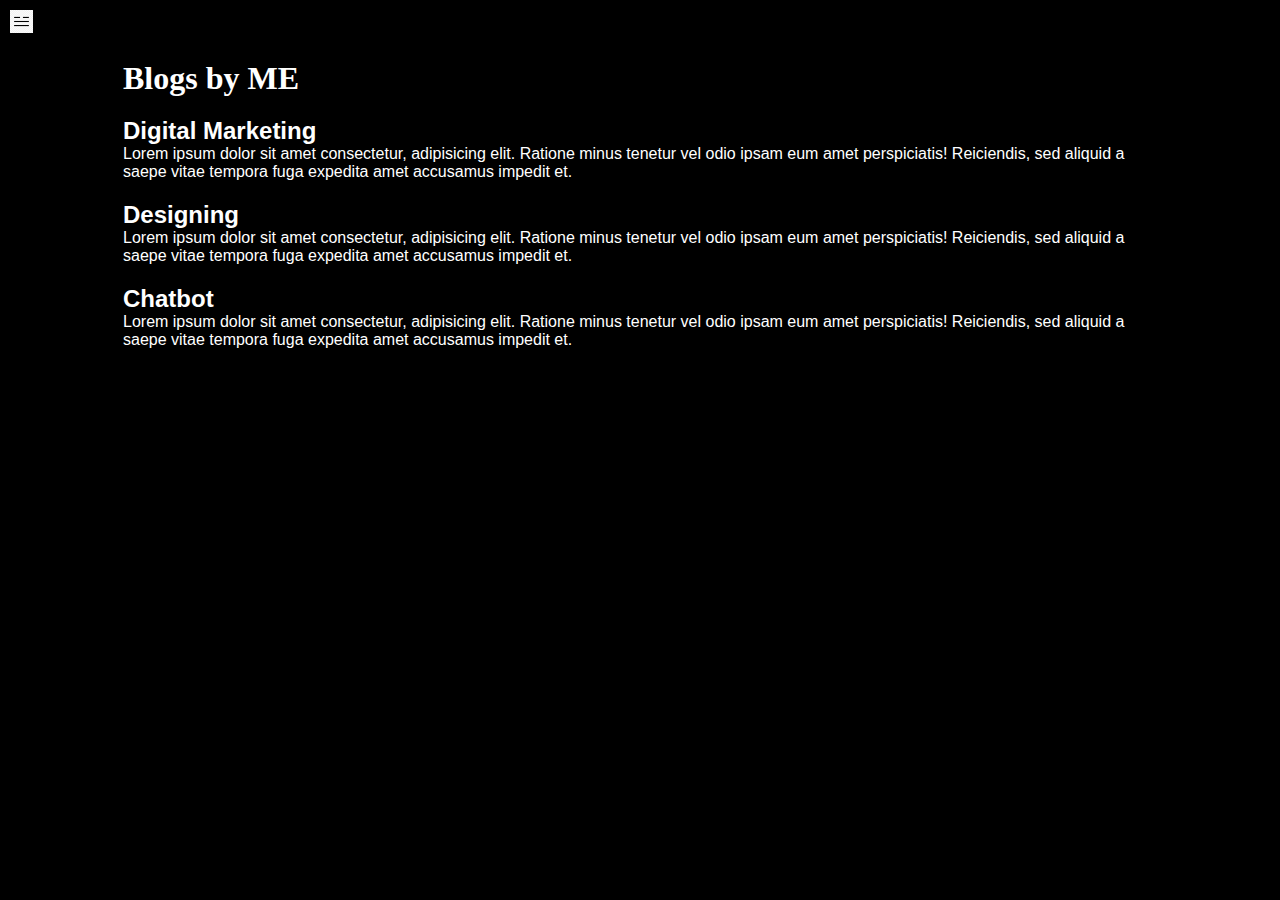
<file: blog.html>
<!DOCTYPE html>
<html lang="en">
  <head>
    <meta charset="UTF-8" />
    <meta http-equiv="X-UA-Compatible" content="IE=edge" />
    <meta name="viewport" content="width=device-width, initial-scale=1.0" />
    <title>Sheetal's personal portfolio</title>
    <link rel="stylesheet" href="style.css" />
  </head>
  <body>
    <div class="container">
      <div class="sidebar sidebarGo">
        <nav>
          <ul>
            <li><a href="/">Home</a></li>
            <li><a href="/intro.html">My Intro</a></li>
            <li><a href="/services.html">Services</a></li>
            <li><a href="/blog.html">Blog</a></li>
            <li><a href="/contact.html">Contact Me</a></li>
          </ul>
        </nav>
      </div>
      <div class="main">
        <div class="hamburger">
          <img src="hamburger.png" class="ham" alt="hamburger" width="23" />
          <img src="c.jpg" class="cross" alt="cross" width="23" />
        </div>
        <div class="blogcontainer">
          <h1>Blogs by ME</h1>
          <div class="blogitem">
            <h2>Digital Marketing</h2>
            <p>
              Lorem ipsum dolor sit amet consectetur, adipisicing elit. Ratione
              minus tenetur vel odio ipsam eum amet perspiciatis! Reiciendis,
              sed aliquid a saepe vitae tempora fuga expedita amet accusamus
              impedit et.
            </p>
          </div>
          <div class="blogitem">
            <h2>Designing</h2>
            <p>
              Lorem ipsum dolor sit amet consectetur, adipisicing elit. Ratione
              minus tenetur vel odio ipsam eum amet perspiciatis! Reiciendis,
              sed aliquid a saepe vitae tempora fuga expedita amet accusamus
              impedit et.
            </p>
          </div>
          <div class="blogitem">
            <h2>Chatbot</h2>
            <p>
              Lorem ipsum dolor sit amet consectetur, adipisicing elit. Ratione
              minus tenetur vel odio ipsam eum amet perspiciatis! Reiciendis,
              sed aliquid a saepe vitae tempora fuga expedita amet accusamus
              impedit et.
            </p>
          </div>
        </div>
      </div>
    </div>
    <script src="script.js"></script>
  </body>
</html>
</file>
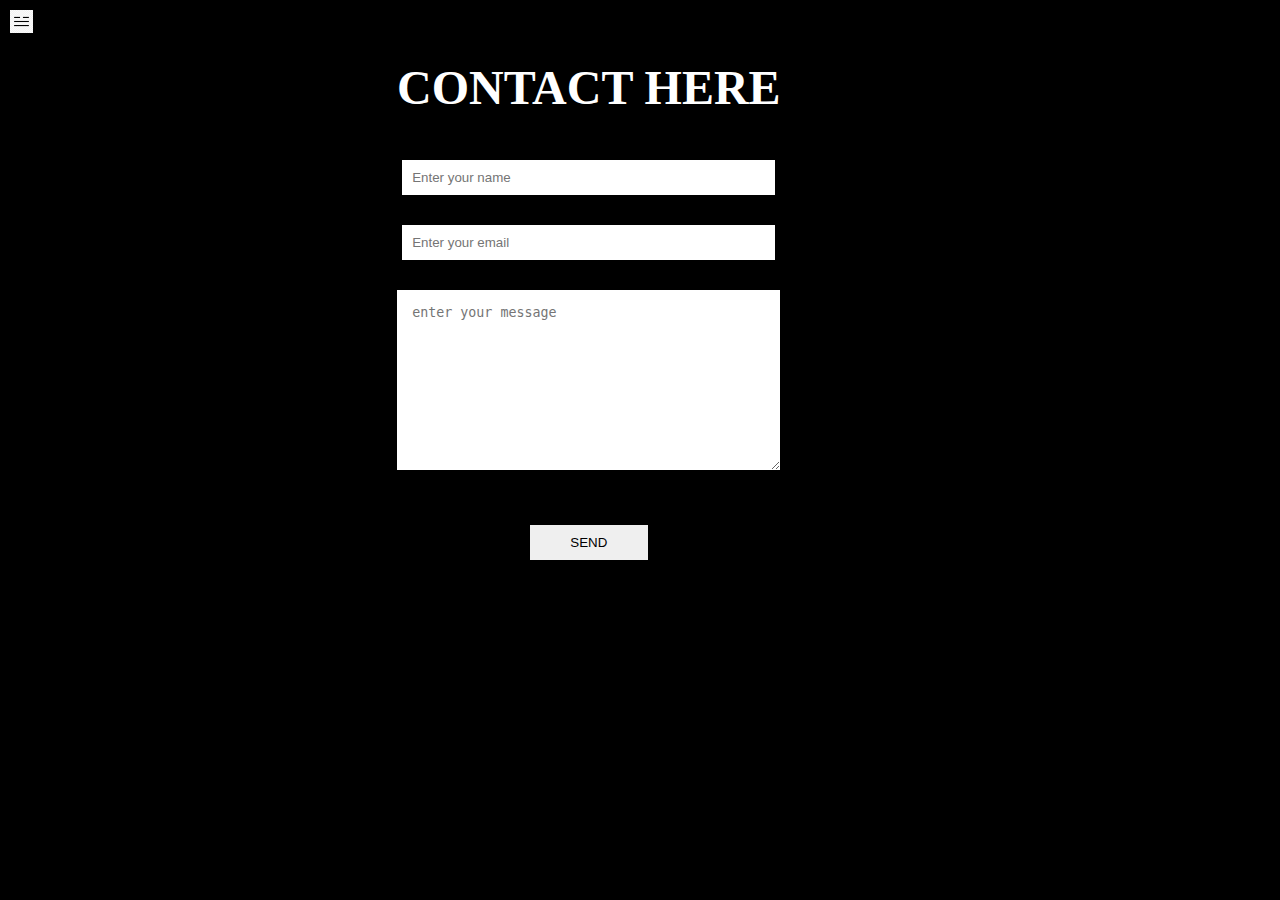
<file: contact.html>
<!DOCTYPE html>
<html lang="en">
  <head>
    <meta charset="UTF-8" />
    <meta http-equiv="X-UA-Compatible" content="IE=edge" />
    <meta name="viewport" content="width=device-width, initial-scale=1.0" />
    <title>Sheetal's personal portfolio</title>
    <link rel="stylesheet" href="style.css" />
  </head>
  <body>
    <div class="container">
      <div class="sidebar sidebarGo">
        <nav>
          <ul>
            <li><a href="/">Home</a></li>
            <li><a href="/intro.html">My Intro</a></li>
            <li><a href="/services.html">Services</a></li>
            <li><a href="/blog.html">Blog</a></li>
            <li><a href="/contact.html">Contact</a></li>
          </ul>
        </nav>
      </div>
      <div class="main">
        <div class="hamburger">
          <img src="hamburger.png" class="ham" alt="hamburger" width="23" />
          <img src="c.jpg" class="cross" alt="cross" width="23" />
        </div>
        <div class="contactform">
          <section id="Contact">
            <h1 class="head">CONTACT HERE</h1>
            <form action="" class="form">
              <input type="text" class="input" placeholder="Enter your name" />
              <input
                type="email"
                class="input"
                placeholder="Enter your email"
              />
              <textarea
                name=""
                id="msg"
                cols="30"
                rows="10"
                class="textarea"
                placeholder="enter your message"
              ></textarea>
              <input type="submit" class="submit" value="SEND" />
            </form>
          </section>
        </div>
      </div>
    </div>
    <script src="script.js"></script>
  </body>
</html>
</file>
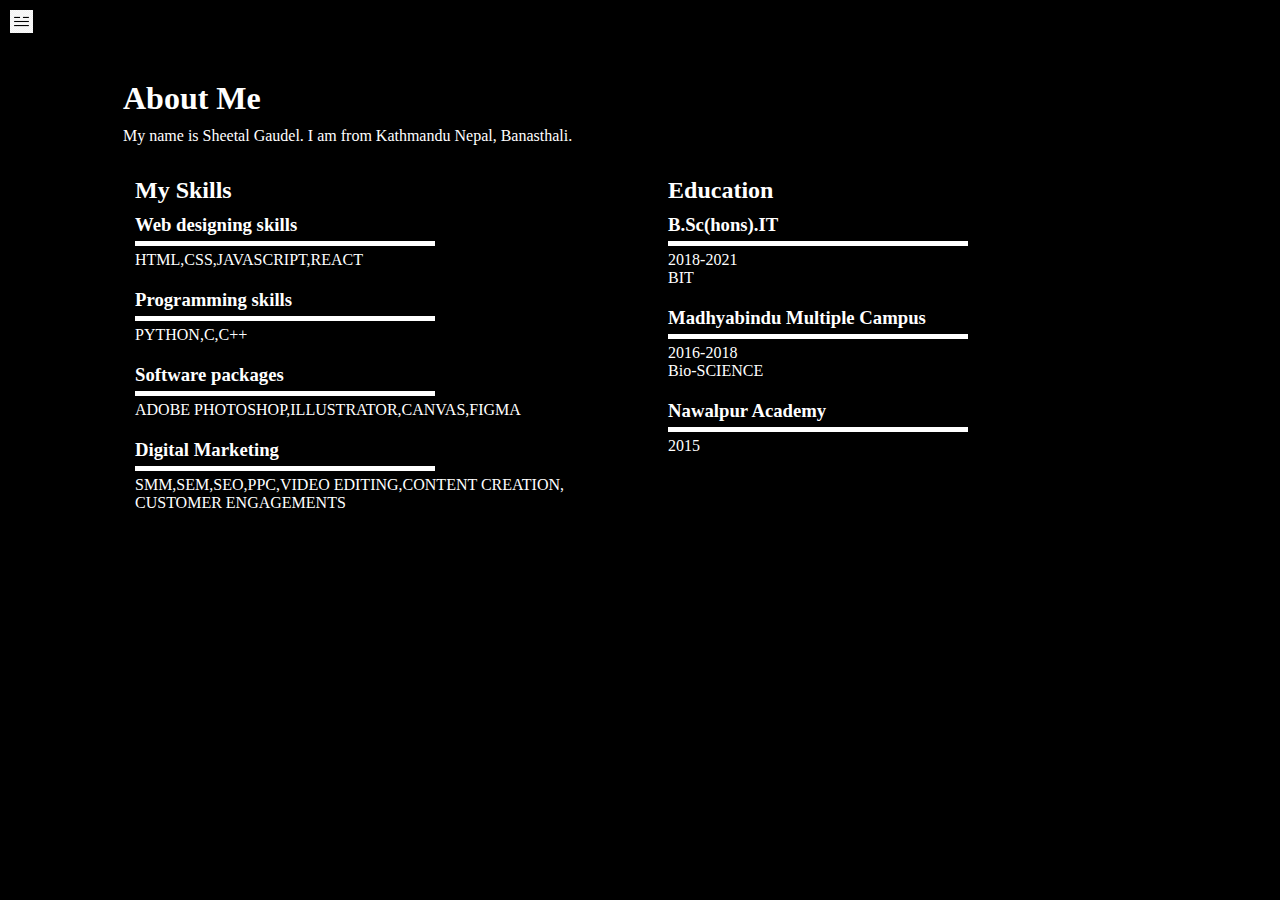
<file: intro.html>
<!DOCTYPE html>
<html lang="en">
  <head>
    <meta charset="UTF-8" />
    <meta http-equiv="X-UA-Compatible" content="IE=edge" />
    <meta name="viewport" content="width=device-width, initial-scale=1.0" />
    <title>Sheetal's personal portfolio</title>
    <link rel="stylesheet" href="style.css" />
  </head>
  <body>
    <div class="container">
      <div class="sidebar sidebarGo">
        <nav>
          <ul>
            <li><a href="/">Home</a></li>
            <li><a href="/intro.html">My Intro</a></li>
            <li><a href="/services.html">Services</a></li>
            <li><a href="/blog.html">Blog</a></li>
            <li><a href="/contact.html">Contact Me</a></li>
          </ul>
        </nav>
      </div>
      <div class="main">
        <div class="hamburger">
          <img src="hamburger.png" class="ham" alt="hamburger" width="23" />
          <img src="c.jpg" class="cross" alt="cross" width="23" />
        </div>
        <div class="info">
          <div class="information">
            <h1>About Me</h1>
            <p>
              My name is Sheetal Gaudel. I am from Kathmandu Nepal, Banasthali.
            </p>
            <div class="maincontainer">
              <div class="skillcontainer">
                <h2>My Skills</h2>
                <div class="skillitems">
                  <div class="skill1">
                    <h3>Web designing skills</h3>
                    <div class="skill1bg"></div>
                    <p>HTML,CSS,JAVASCRIPT,REACT</p>
                  </div>
                  <div class="skill1">
                    <h3>Programming skills</h3>
                    <div class="skill1bg"></div>
                    <p>PYTHON,C,C++</p>
                  </div>
                  <div class="skill1">
                    <h3>Software packages</h3>
                    <div class="skill1bg"></div>
                    <p>ADOBE PHOTOSHOP,ILLUSTRATOR,CANVAS,FIGMA</p>
                  </div>
                  <div class="skill1">
                    <h3>Digital Marketing</h3>
                    <div class="skill1bg"></div>
                    <p>
                      SMM,SEM,SEO,PPC,VIDEO EDITING,CONTENT CREATION, <br />
                      CUSTOMER ENGAGEMENTS
                    </p>
                  </div>
                </div>
              </div>

              <div class="educationcontainer">
                <h2>Education</h2>
                <div class="educationitems">
                  <div class="skill1">
                    <h3>B.Sc(hons).IT</h3>
                    <div class="skill1bg"></div>
                    <p>2018-2021</p>
                    <p>BIT</p>
                  </div>
                  <div class="skill1">
                    <h3>Madhyabindu Multiple Campus</h3>
                    <div class="skill1bg"></div>
                    <p>2016-2018</p>
                    <p>Bio-SCIENCE</p>
                  </div>
                  <div class="skill1">
                    <h3>Nawalpur Academy</h3>
                    <div class="skill1bg"></div>
                    <p>2015</p>
                  </div>
                </div>
              </div>
            </div>
          </div>
        </div>
      </div>
    </div>
    <script src="script.js"></script>
  </body>
</html>
</file>
<file: style.css>
@import url('https://fonts.googleapis.com/css2?family=Poor+Story&display=swap');
* {
  margin: 0;
  padding: 0;
}
.sidebar {
  background-color: rgb(73, 64, 64);
  /* width:200px; */
  height: 100vh;
  transition: transform 0.3s ease-in;
  position: absolute;
  
}
.main {
  /* background-color: yellow; */
  width: 92vw;
  height: 100vh;
}
.container{
  display: flex;
  background-color: black;
  color: white;
}
.sidebar nav{
  padding: 12px;
  
}
.sidebar nav li{
  font-size: larger;
  padding: 33px 0;
  list-style: none;
  font-weight: bold;
  
}
.sidebar nav li a{
  text-decoration: none;
  color: white;
  transition: all .5s ease;
  border: none;
    outline: none;
    
 
}
.sidebar nav li a:hover{
  color: red;
    box-shadow: 0 0 10px white;
    cursor: pointer;
    background-color: ;
}

.infocontainer{
  /* background-color: pink; */
  height: 50vh;
  width: 80vw;
  margin: 144px auto;
  display: flex;
  justify-content: space-around;
}
.devinfo{
  justify-content: center;
  display: flex;
  flex-direction: column;
}
.devpic img{
  width: 320px;
  height: 50vh;
}
.hello{
  font-size: 65px;
  font-family: 'Poor Story', cursive;
}
.name{
   font-size: 45px;
   font-weight: bold;
 
}
.about{
font-size: 15px;
margin: 15px 0;
}
.buttons button{
border-radius: 15px;
  padding: 5px 10px;
  color: white;
  background-color: dodgerblue;
  font-size: 14px;
  margin: 10px 3px;
  font-weight: bold;
  cursor: pointer;
}
.buttons button:hover{
  color:black;
  background-color: white;
  
  transition: .6s ease;
  box-shadow: 0 0 10px white;;
}
/*contact section starts here */
#contact {
  display: flex;
  flex-direction: column;
  box-sizing: border-box;
  background-color: black;
  color: white;
  align-items: center;
  justify-content: center;
  padding: 20px;
}

.form {
  display: flex;
  flex-direction: column;
  box-sizing: border-box;
  margin: 30px 0px;
  align-items: center;
}

.input {
  padding: 10px;
  margin: 15px;
  border: none;
  outline: none;
  width: 30%;

}

#msg {
  padding: 15px;
  margin: 15px;
  border: none;
  outline: none;
  width: 30%;
}

.submit {
  margin: 40px;
  padding: 10px;
  width: 10%;
  border: none;
  outline: none;
}

.head {
  font-size: 3rem;
  margin-top: 60px;
  align-items: center;
  display: flex;
    justify-content: center;
}

.submit:hover {
  color: red;
  box-shadow: 0 0 10px white;
  cursor: pointer;
  background-color: ;
}
/* Blogs styleing starts */
.blogitem{
  margin: 20px;
  font-family: sans-serif;
  margin-left: 123px;
}
.blogcontainer h1{
  margin-left: 20px;
  margin-top: 60px;
  margin-left: 123px;
}


/* Intro secrion starts */
.information{
  margin: 80px;
  margin-left: 123px;
}
.information h2{
  margin-top: 20px;
}
.information h1{
  margin: 10px 0;
}
.skillcontainer{
  padding: 12px;
}
.skill1bg{
  height: 5px;
  width: 300px;
  background-color:white;
  margin: 5px 0;
}
.skill1{
  padding: 10px 0px;
}
.educationcontainer{
  padding: 12px;
  margin-left: 80px;
}
.maincontainer{
  display: flex;
  
}
.hamburger{
  position: absolute;
  cursor: pointer;
  top: 10px;
  left: 10px;

}
.cross{
   margin-left: 85px;
   
}
.sidebarGo{
  transform: translate(-443px, 0px);
  position: absolute;
}
</file>
